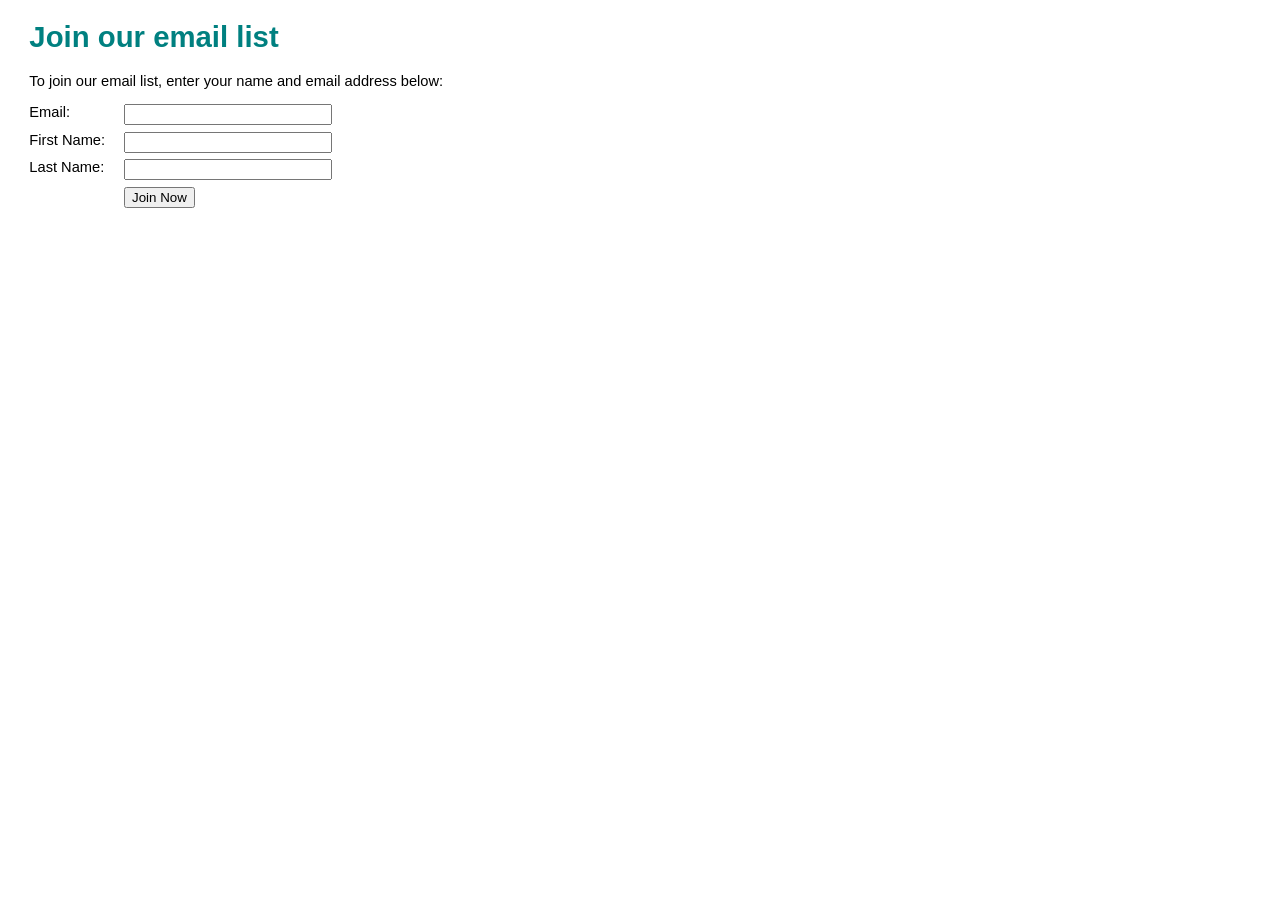
<file: javaweb-bai01/src/main/webapp/index.html>
<!DOCTYPE html>
<html>
<head>
    <meta charset="UTF-8">
    <title>Murach's Java Servlets and JSP</title>
    <link rel="stylesheet" href="styles/main.css" type="text/css"/>
</head>
<body>
    <h1>Join our email list</h1>
    <p>To join our email list, enter your name and email address below:</p>
        <form action="emailList" method="post">
        <input type="hidden" name="action" value="add">

        <label>Email:</label>
        <input type="email" name="email" required><br>

        <label>First Name:</label>
        <input type="text" name="firstName" required><br>

        <label>Last Name:</label>
        <input type="text" name="lastName" required><br>

        <label>&nbsp;</label>
        <input type="submit" value="Join Now" id="submit">
    </form>
</body>
</html>
</file>
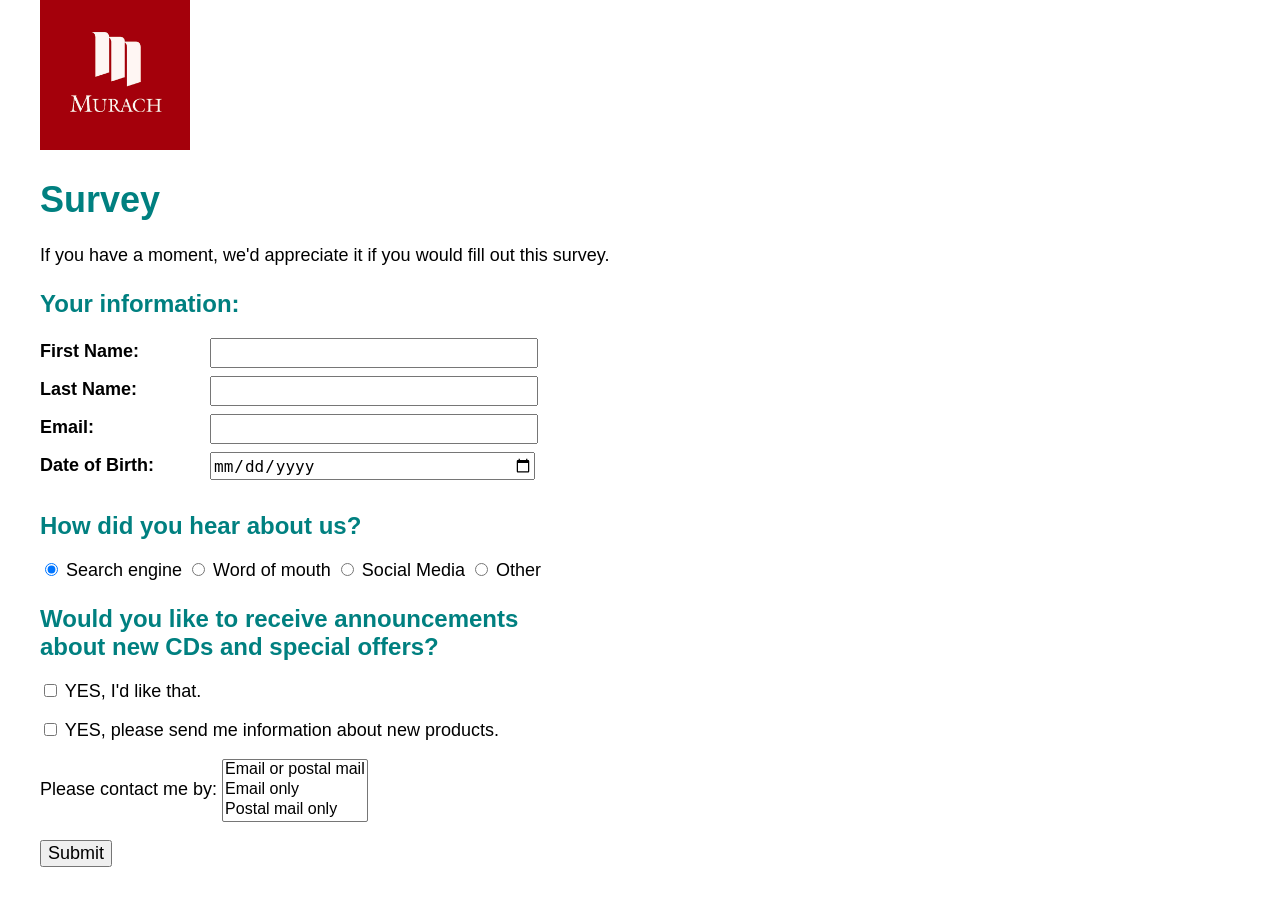
<file: javaweb-bai02/src/main/webapp/index.html>
<!DOCTYPE html>
<html lang="en">

<head>
    <meta charset="UTF-8">
    <title>Murach's Java Servlets and JSP</title>
    <link rel="stylesheet" href="styles/main.css">
</head>

<body>
    <main>
        <img src="images/murach_logo.png" alt="Murach logo" class="logo">

        <h1>Survey</h1>
        <p>If you have a moment, we'd appreciate it if you would fill out this survey.</p>

        <form action="survey" method="post">
            <section>
                <h2>Your information:</h2>
                <label for="firstName">First Name:</label>
                <input type="text" id="firstName" name="firstName"><br>

                <label for="lastName">Last Name:</label>
                <input type="text" id="lastName" name="lastName"><br>

                <label for="email">Email:</label>
                <input type="email" id="email" name="email"><br>

                <label for="birthDate">Date of Birth:</label>
                <input type="date" id="birthDate" name="birthDate"><br>
            </section>

            <section>
                <h2>How did you hear about us?</h2>
                <label><input type="radio" name="source" value="search" checked> Search engine</label>
                <label><input type="radio" name="source" value="word"> Word of mouth</label>
                <label><input type="radio" name="source" value="social"> Social Media</label>
                <label><input type="radio" name="source" value="other"> Other</label>
            </section>

            <section>
                <h2>Would you like to receive announcements<br>
                    about new CDs and special offers?</h2>
                <p><label><input type="checkbox" name="announcements" value="yes">
                    YES, I'd like that.</label></p>
                <p><label><input type="checkbox" name="newProducts" value="yes">
                    YES, please send me information about new products.</label></p>

                <div class="contact-row">
                    <label for="contactBy">Please contact me by:</label>
                    <select id="contactBy" name="contactBy" multiple size="3">
                        <option value="email_postal">Email or postal mail</option>
                        <option value="email">Email only</option>
                        <option value="postal">Postal mail only</option>
                    </select>
                </div>
            </section>

            <p><button type="submit">Submit</button></p>
        </form>
    </main>
</body>
</html>
</file>
<file: javaweb-bai01/src/main/webapp/styles/main.css>
body { 
    font-family: Arial, Helvetica, sans-serif;
    font-size: 11pt;
    margin-left: 2em;
    margin-right: 2em;
}
h1 { 
    color: teal;
}
label {
    float: left;
    width: 6em;
    margin-bottom: 0.5em;
}
input[type="text"], input[type="email"] {
    width: 15em;
    margin-left: 0.5em;    
    margin-bottom: 0.5em;
}
br {
    clear: both;
}
#submit {
    margin-left: 0.5em; }
</file>
<file: javaweb-bai02/src/main/webapp/styles/main.css>
body {
    margin: 0 40px;
    font: 18px Arial, sans-serif;
}

main {
    max-width: 620px;
}

.logo {
    width: 150px;
}

h1,
h2 {
    color: teal;
}

h2 {
    margin-top: 24px;
    font-size: 24px;
}

label[for] {
    float: left;
    width: 9em;
    margin-bottom: 0.5em;
    font-weight: bold;
    line-height: 1.5em;
}

label[for="contactBy"] {
    float: none;
    width: auto;
    margin-right: 0;
    font-weight: normal;
}

input[type="text"],
input[type="email"],
input[type="date"] {
    width: 20em;
    height: 1.5em;
    margin-left: 0.5em;
    margin-bottom: 0.5em;
    font-size: 16px;
}

#contactBy {
    font-size: 16px;
    vertical-align: middle;
}

br {
    clear: both;
}

button {
    font: inherit;
}

.result-row {
    display: grid;
    grid-template-columns: 9em 1fr;
    gap: 0.5em;
    margin: 0 0 0.7em;
}

.result-row strong {
    color: #111;
}
</file>
